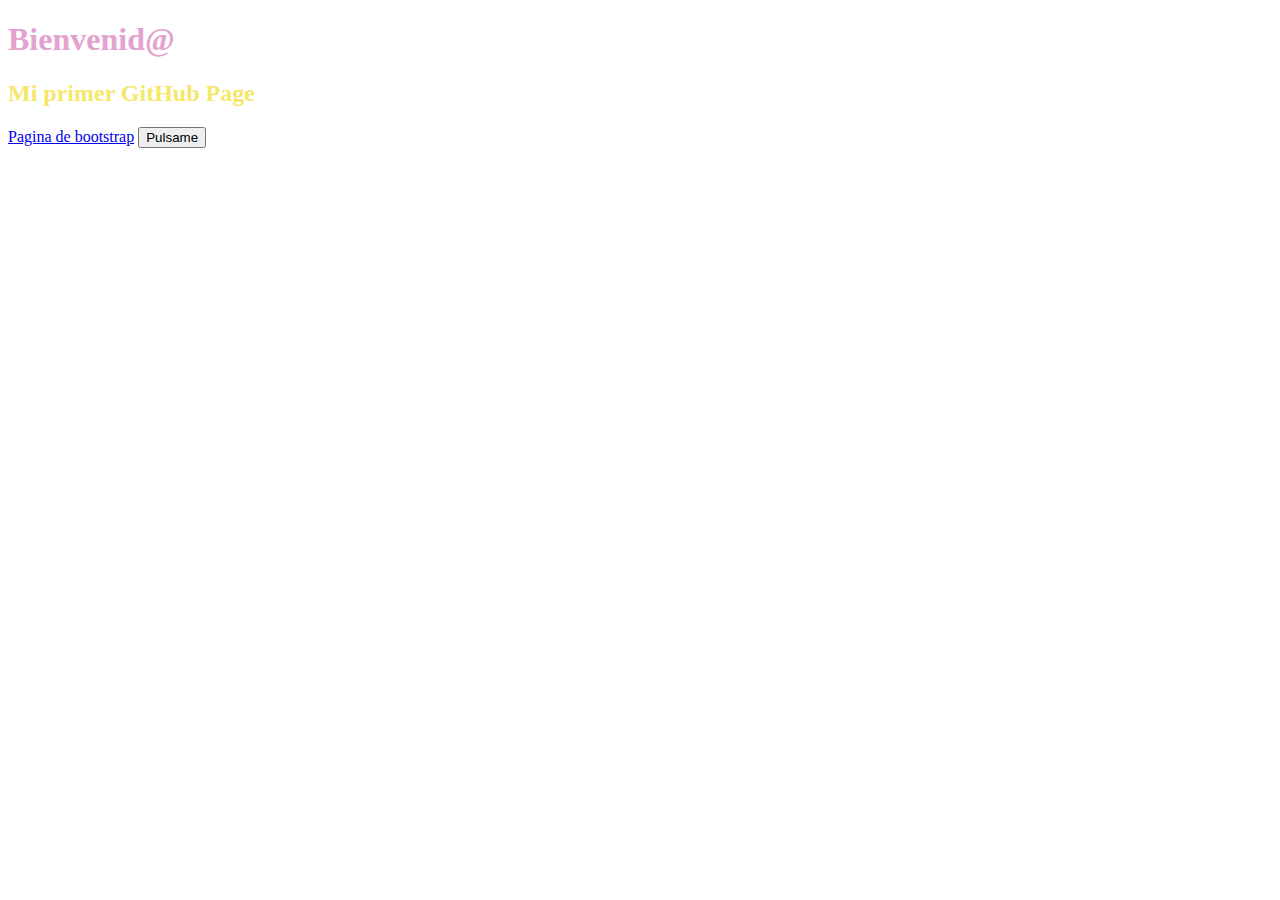
<file: index.html>
<!DOCTYPE html>
<html lang="en">
<head>
    <meta charset="UTF-8">
    <meta http-equiv="X-UA-Compatible" content="IE=edge">
    <meta name="viewport" content="width=device-width, initial-scale=1.0">
    <title><AWEB-UE-P120203TN053></title>
    <link rel="stylesheet" href= "styles.css">

</head>
<body>
    <h1 class="tittle">Bienvenid@</h1>
     <h2 class="sub-tittle">Mi primer GitHub Page</h2>
     <a href="page1.html">Pagina de bootstrap</a>
     <button type="button" id="btn-pulse">Pulsame</butto>
     <script src="app.js"></script>
</body>
</html>
</file>
<file: styles.css>
.tittle {
            color:rgb(228, 162, 206);
        }
        .sub-tittle{
            color:rgb(245, 231, 105); 
        }
</file>
